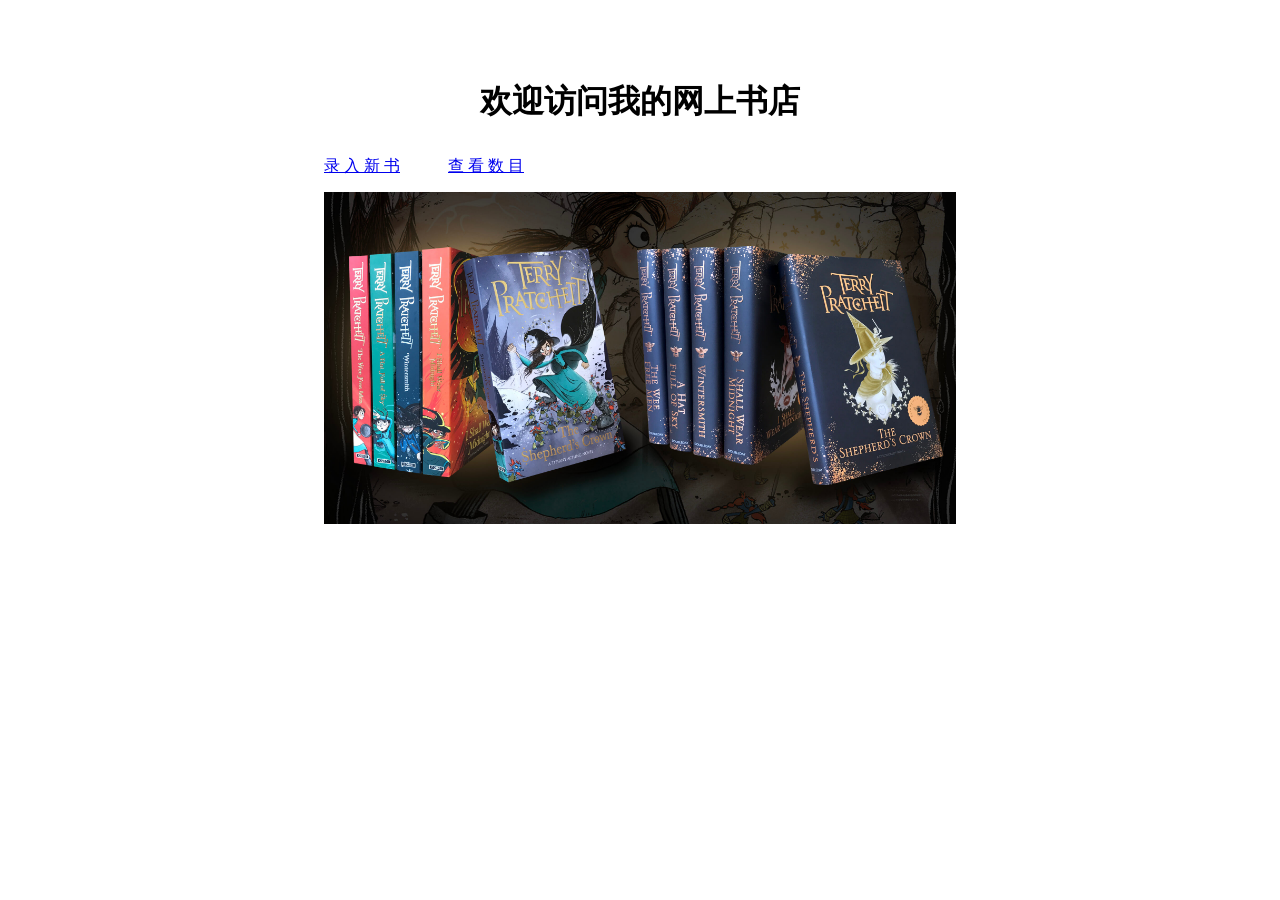
<file: BookManagerSystem/WebRoot/index.html>
<html>
    <head>
        <meta charset="UTF-8">
        <title>My Java Web APP</title>
    </head>
    <body>
        <center style="margin-top:5em">
            <h1>欢迎访问我的网上书店</h1>
            <div style="margin-top:2em; width: 50%">
                <div>
                    <div style="float:left;padding-right:3em"><a href="./submit-book.html">录 入 新 书</a></div>
                    <div style="float:left;padding-right:3em"><a href="./listBook">查 看 数 目</a></div>
                </div>
            </div>
            <br><br>
            <img src="./images/logo.jpg" style="width:50%"></img>
        </center>
    </body>
</html>
</file>
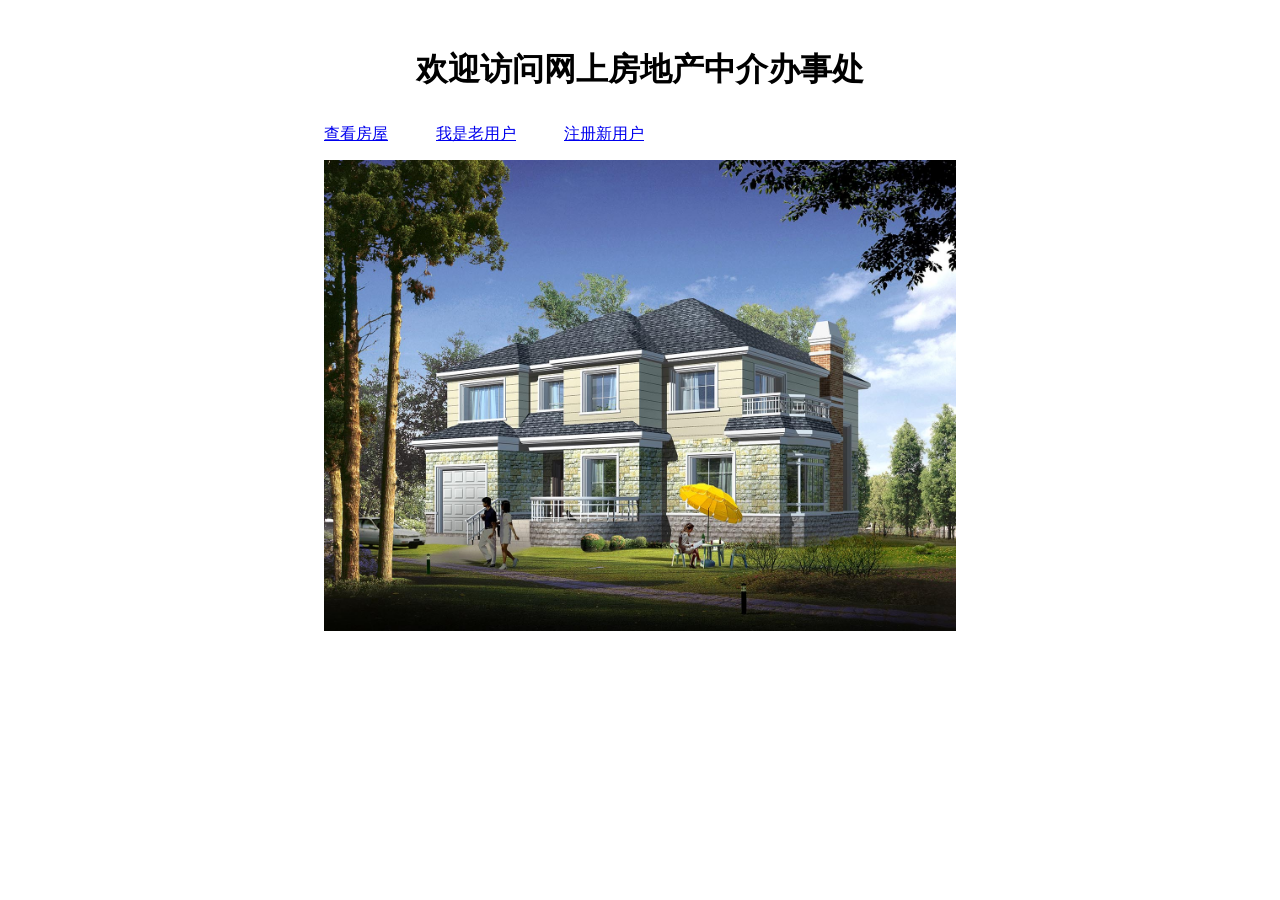
<file: project-6/HouseManageOS/WebRoot/index.html>
<html>
<head>
  <meta charset="UTF-8">
  <title>网上房地产中介办事处</title>
</head>
<body>
<center style="margin-top:3em">
  <h1>欢迎访问网上房地产中介办事处</h1>
  <div style="margin-top:2em; width: 50%">
    <div>
      <div style="float:left;padding-right:3em"><a href="./listHouse">查看房屋</a></div>
      <div style="float:left;padding-right:3em"><a href="./oldUserLogin.html">我是老用户</a></div>
      <div style="float:left;padding-right:3em"><a href="./newUserEnroll.html">注册新用户</a></div>
    </div>
  </div>
  <br><br>
  <img src="./images/house.png" style="width:50%"></img>
</center>
</body>
</html>
</file>
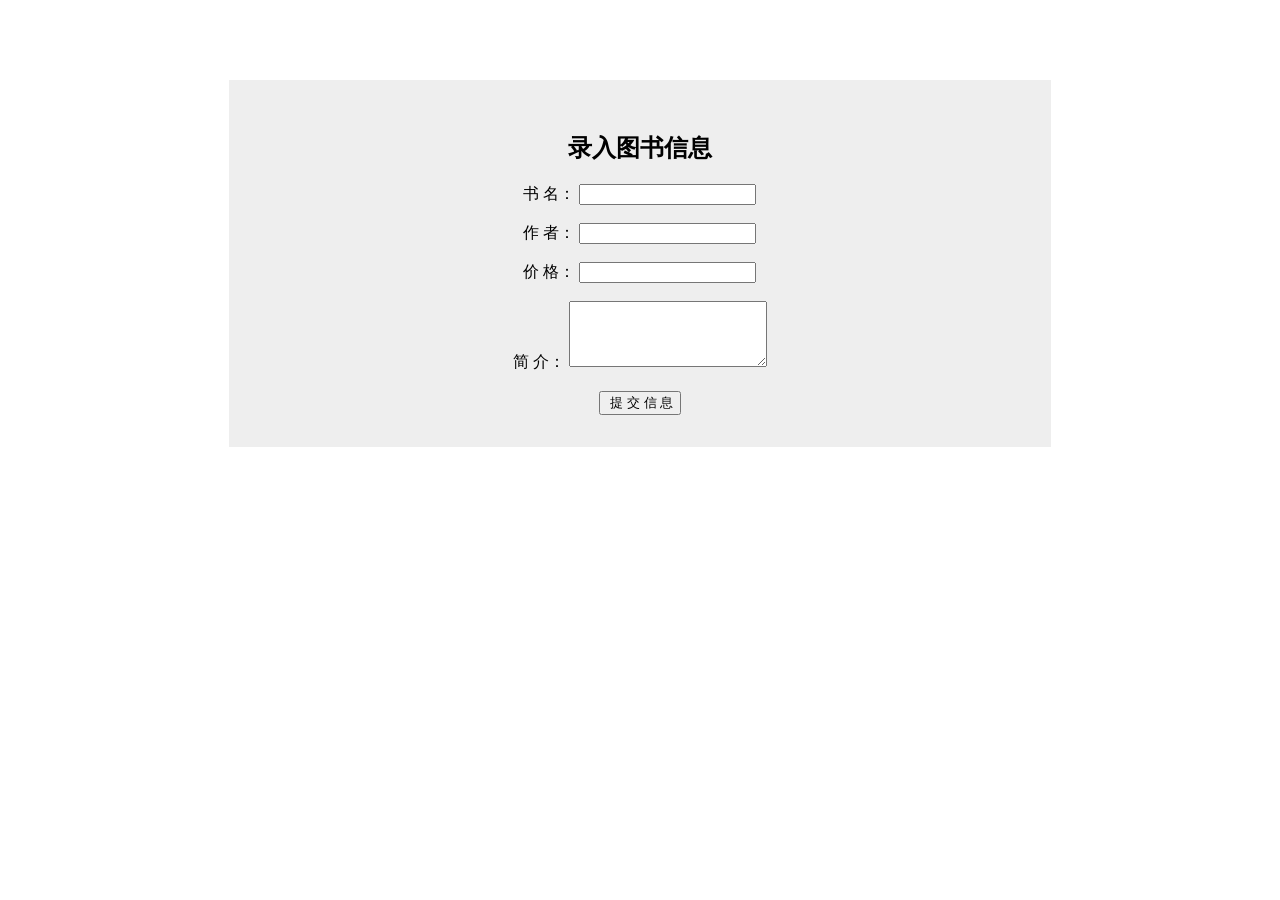
<file: BookManagerSystem/WebRoot/submit-book.html>
<!DOCTYPE html>
<html lang="en">
<head>
    <meta charset="UTF-8">
    <title>My Book Store</title>
</head>
<body>
  <center>
    <div style="margin-top:5em; padding: 2em;text-align:center; width:60%; background-color:#EEEEEE">
      <h2>录入图书信息</h2>
      <form action="./saveBook" method="post">
        书 名： <input type="text" name="name"><br><br>
        作 者： <input type="text" name="author"><br><br>
        价 格： <input type="text" name="price"><br><br>
        简 介： <textarea name="describe" rows="4" cols="22"></textarea> <br><br>
        <input type="submit" value=" 提 交 信 息">
      </form>
    </div>
  </center>
</body>
</html>
</file>
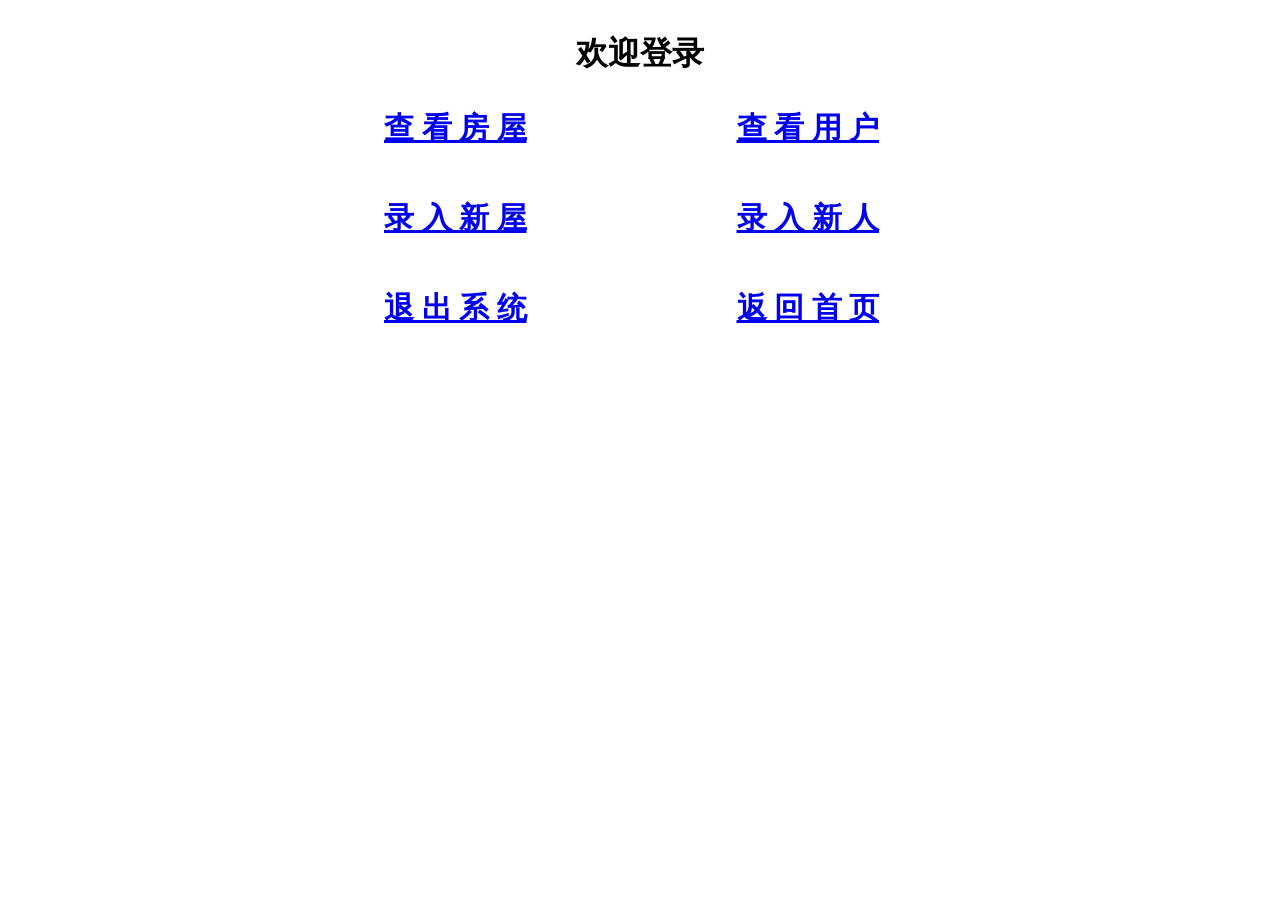
<file: project-6/HouseManageOS/WebRoot/admin.html>
<html>
<head>
  <meta charset="UTF-8">
  <title>后台访问界面</title>
</head>
<body>
<center style="margin-top:2em">
  <h1>欢迎登录</h1>
  <div style="margin-top:2em; width: 50%">
    <div style="float:left;font-weight:bold;font-family:'Times New Roman', Times, serif;font-size: 30px;">
      <div style="">
        <div style="float:left;padding-left:2em"><a href="./listHouse">查 看 房 屋</a></div>
        <div style="float:left;padding-left:7em"><a href="./listOwner">查 看 用 户</a></div>
      </div>
      <div style="padding-top:3em">
        <div style="float:left;padding-left:2em"><a href="./submit-house.html">录 入 新 屋</a></div>
        <div style="float:left;padding-left:7em"><a href="./submit-owner.html">录 入 新 人</a></div>
      </div>
      <div style="padding-top:3em">
        <div style="float:left;padding-left:2em"><a href="./logout">退 出 系 统</a></div>
        <div style="float:left;padding-left:7em"><a href="./index.html">返 回 首 页</a></div>
      </div>
    </div>
  </div>
  <br><br>
</center>
</body>
</html>
</file>
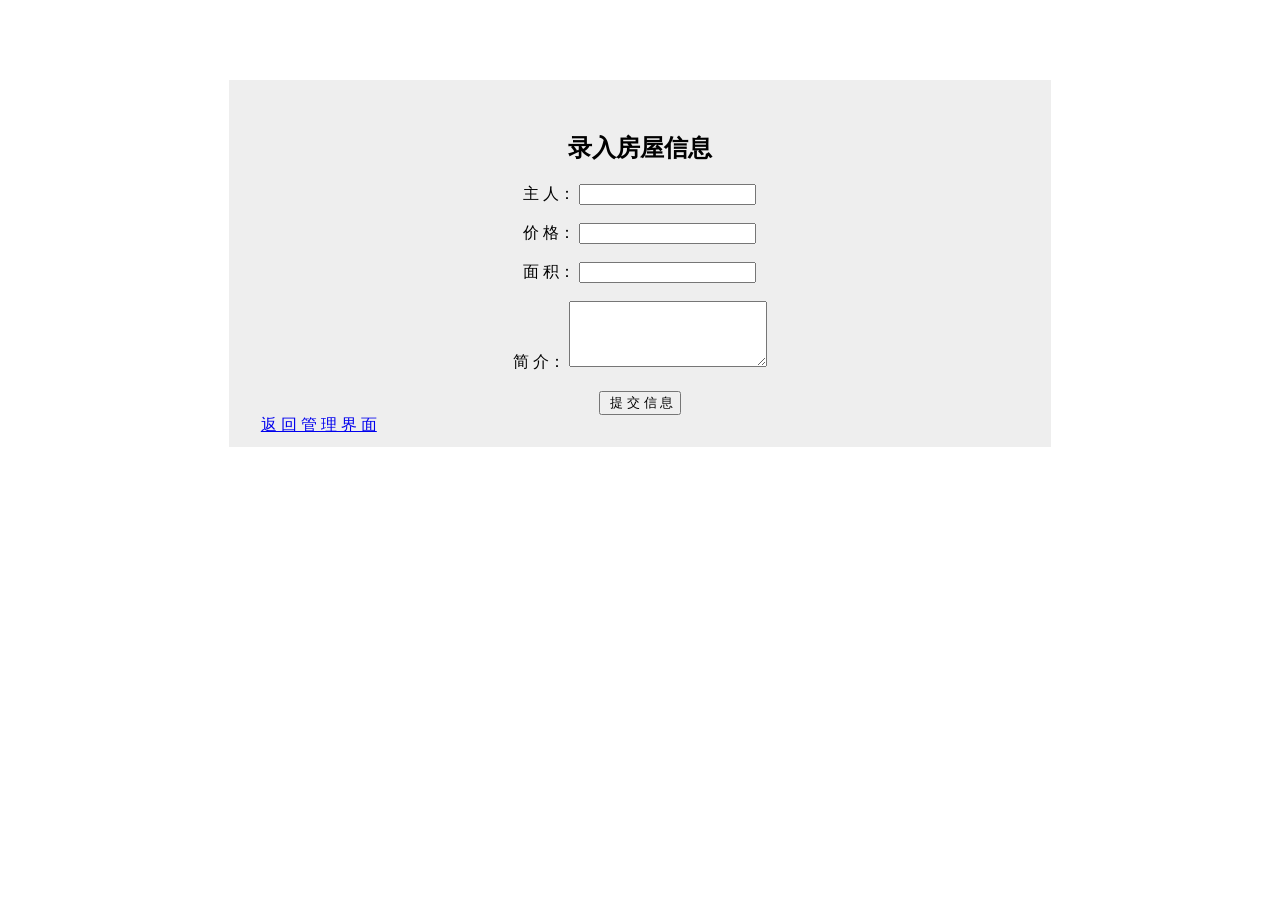
<file: project-6/HouseManageOS/WebRoot/submit-house.html>
<!DOCTYPE html>
<html lang="en">
<head>
  <meta charset="UTF-8">
  <title>My House Store</title>
</head>
<body>
<center>
  <div style="margin-top:5em; padding: 2em;text-align:center; width:60%; background-color:#EEEEEE">
    <h2>录入房屋信息</h2>
    <form action="./saveHouse" method="post">
      主 人： <input type="text" name="owner"><br><br>
      价 格： <input type="text" name="price"><br><br>
      面 积： <input type="text" name="area"><br><br>
      简 介： <textarea name="describe" rows="4" cols="22"></textarea> <br><br>
      <input type="submit" value=" 提 交 信 息">
    </form>
    <div style="float:left;padding-right:3em"><a href="./admin.html">返 回 管 理 界 面</a></div>
  </div>

</center>
</body>
</html>
</file>
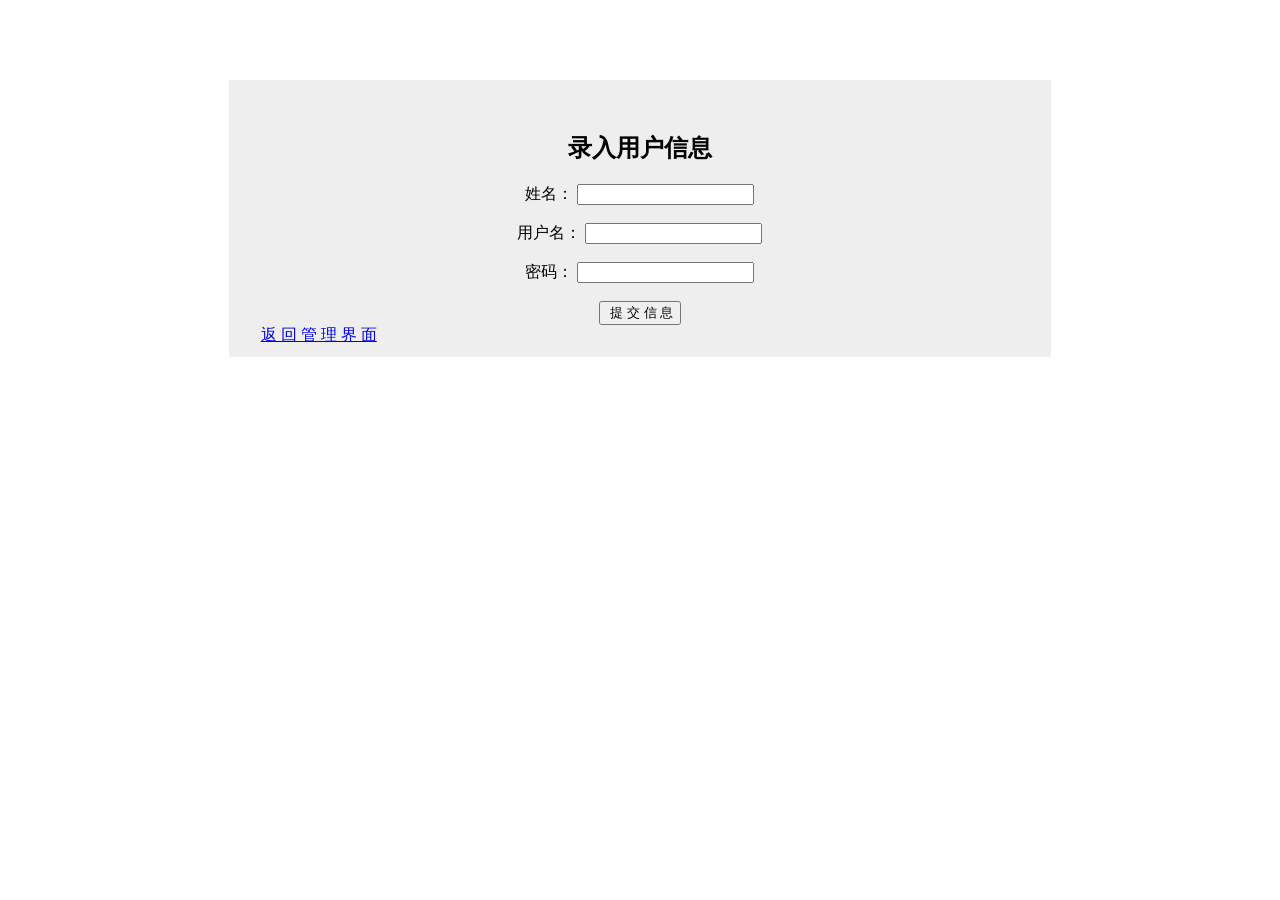
<file: project-6/HouseManageOS/WebRoot/submit-owner.html>
<!DOCTYPE html>
<html lang="en">
<head>
  <meta charset="UTF-8">
  <title>新用户注册</title>
</head>
<body>
<center>
  <div style="margin-top:5em; padding: 2em;text-align:center; width:60%; background-color:#EEEEEE">
    <h2>录入用户信息</h2>
    <form action="./saveOwner" method="post">
      姓名： <input type="text" name="name"><br><br>
      用户名： <input type="text" name="user"><br><br>
      密码： <input type="text" name="password"><br><br>
      <input type="submit" value=" 提 交 信 息">
    </form>
    <div style="float:left;padding-right:3em"><a href="./admin.html">返 回 管 理 界 面</a></div>
  </div>

</center>
</body>
</html>
</file>
